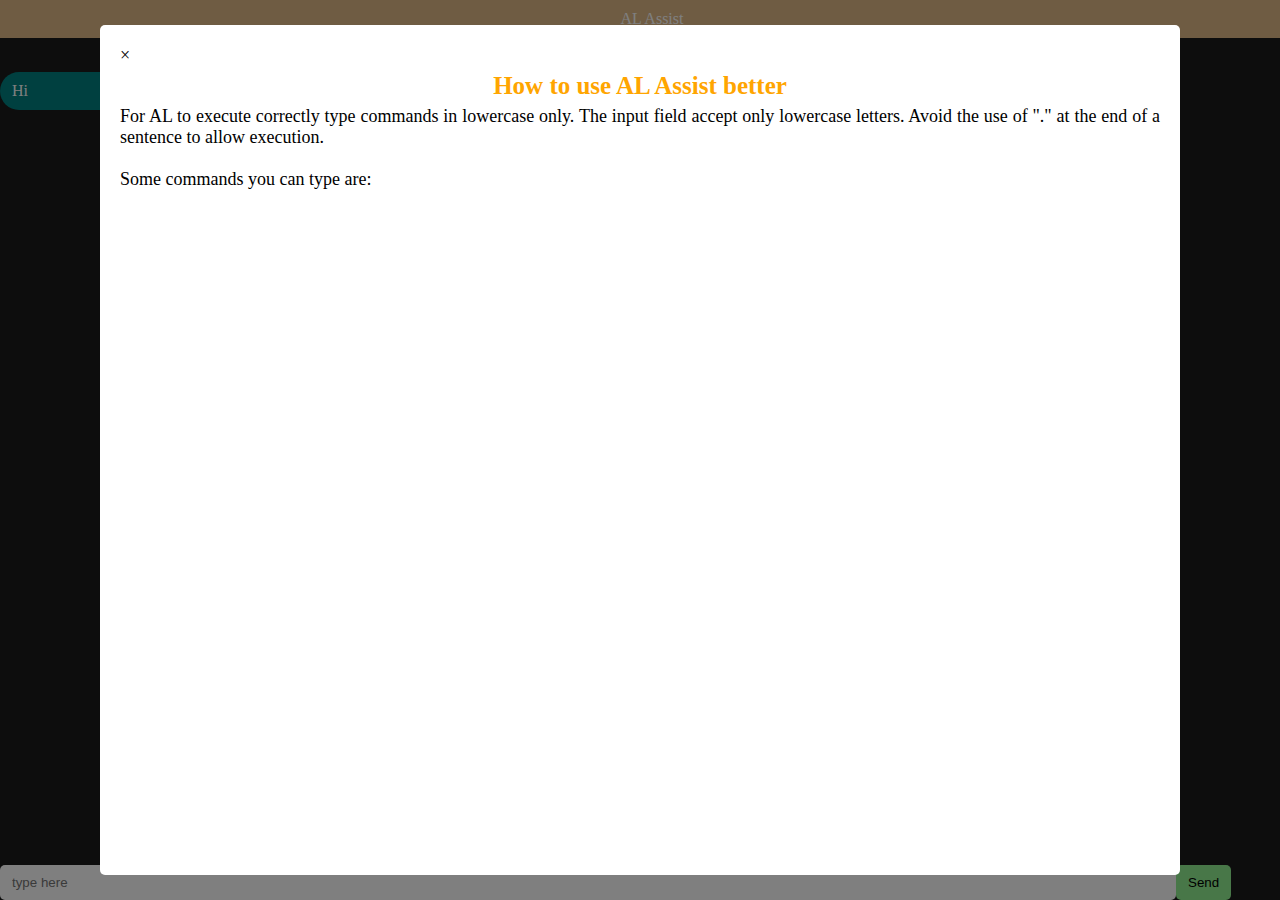
<file: index.html>
<!DOCTYPE html>
<html>

<head>
    <meta charset="utf-8">
    <meta name="viewport" content="width=device-width, initial-scale=1">
    <title>AL Assist</title>
    <link rel="stylesheet" type="text/css" href="style.css">
</head>

<body>
    
    	<div class="header">
    		<center>
    			<p>AL Assist</p>
    		</center>
    	</div>
        <br>
        <br>
        <br>
        <br>
    
    <!-- chatbox -->
 
    <section id="chatbox">
        <div class="ai-message">
            <p id="aiwel">Hi</p>
        </div>
    
    </section>


<!-- can do -->
    <section id="can-do">
        <div class="do">
            <a onclick="document.getElementById('can-do').style.display='none'">&times;</a>
           <h5>How to use AL Assist better</h5>
           <p>For AL to execute correctly type commands in lowercase only. The input field accept only lowercase letters.
           Avoid the use of "." at the end of a sentence to allow execution.</p>

<br/>
           <p>Some commands you can type are:</p>
           <ul>
           </ul>
        </div>

    </section>


<!-- userinput -->
    <div class="userinput">
        <input type="text" name="user" placeholder="Type here" id="userinput">
        <button class="send" onclick="Send()">Send</button>
    </div>
</body>

<script type="text/javascript" src="script.js"></script>

<script type="text/javascript" src="alcmd.js"></script>

</html>
</file>
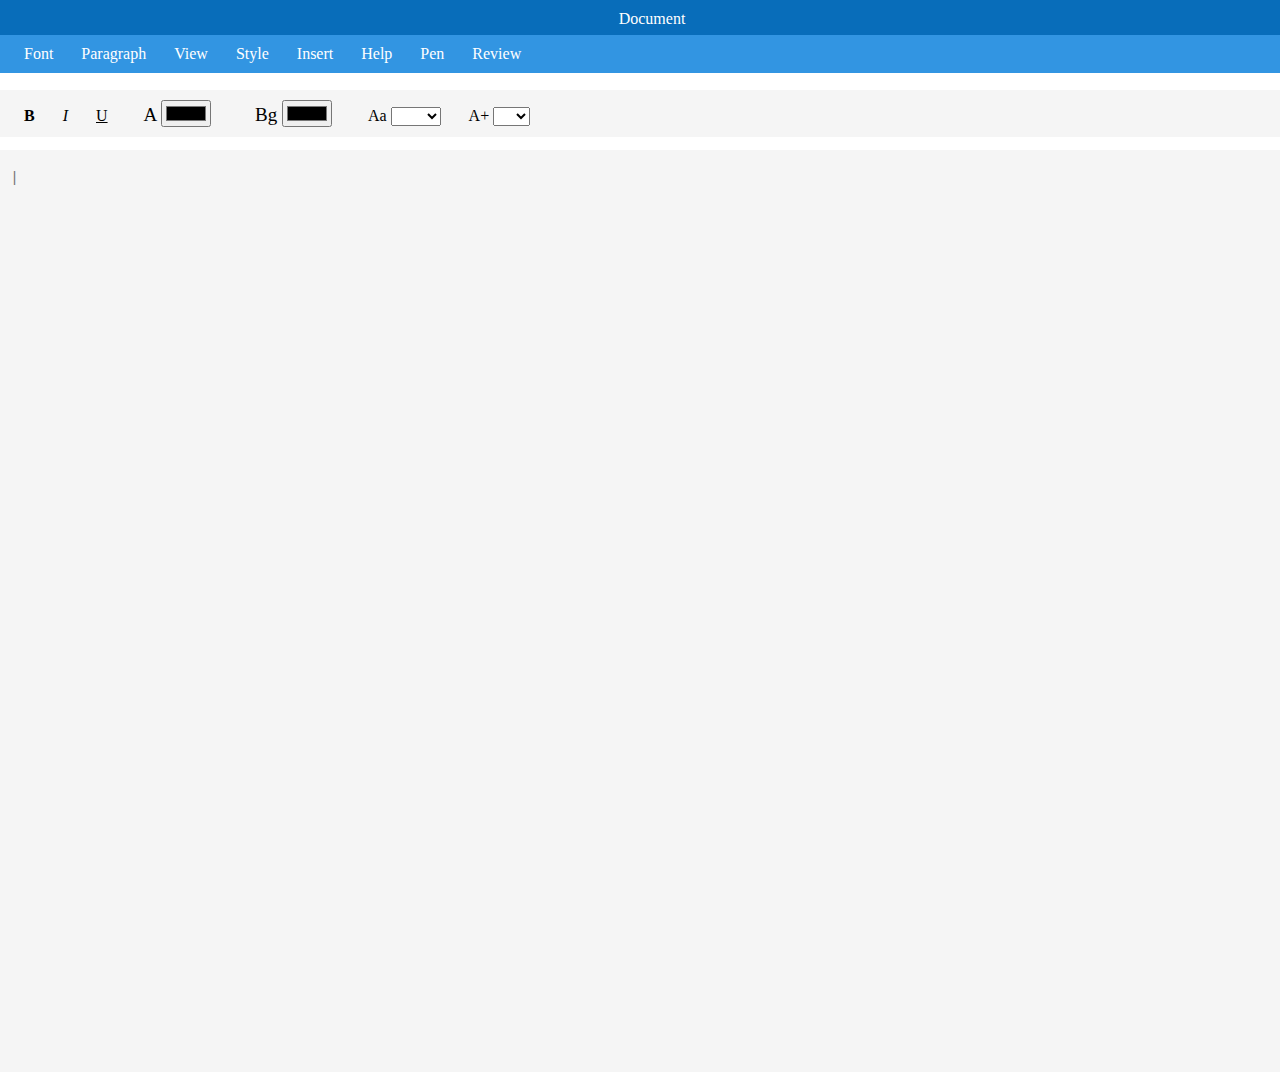
<file: mydocument.html>
<!DOCTYPE html>
<html>
<head>
	<meta charset="utf-8">
	<meta name="viewport" content="width=device-width, initial-scale=1">
	<title>Doc</title>
	<link rel="stylesheet" href="https://cdnjs.cloudflare.com/ajax/libs/font-awesome/4.7.0/css/font-awesome.min.css" />
</head>

<style type="text/css">
	*{
		margin: 0;
		overflow-x: hidden;
	}

	#header{
		width: 100%;
		padding: 10px 12px;
		background: #086dba;
		position: fixed;
		text-align: center;
		top: 0;
		color: white;
	}

	#textarea{
		margin-top: 150px;
		padding-top: 20px;
		padding-left: 10px;
		padding-right: 10px;
		width: 100%;
		font-size: 15px;
		border: none;
		background: whitesmoke;
		height: 100vh;
	}

	#kits{
		width: 100%;
		background: #3295e2;
		color: white;
		padding: 10px 12px;
		position: fixed;
		top: 35px;
		overflow: scroll;
		white-space: nowrap;
		overflow-x: scroll;
		overflow-y: hidden;
		scroll-behavior: smooth;
	}


	#kits a{
		padding: 10px 12px;
		font-size: 16px;
		cursor: pointer;
		font-family: serif;
	}

	#fonts{
		position: fixed;
		overflow: scroll;
		white-space: nowrap;
		overflow-x: scroll;
		overflow-y: hidden;
		scroll-behavior: smooth;
		top: 90px;
		background: whitesmoke;
		padding: 10px 12px;
		width: 100%;
		cursor: pointer;
	}

	#paragraph{
		position: fixed;
		overflow: scroll;
		white-space: nowrap;
		overflow-x: scroll;
		overflow-y: hidden;
		scroll-behavior: smooth;
		top: 90px;
		background: whitesmoke;
		padding: 10px 12px;
		width: 100%;
		cursor: pointer;
	}

	.none{
		display: none;
	}
</style>
<body onload="Loading()">
<div id="header">
	<a>Document</a>
</div>

<div id="kits">
	<a onclick="Fonts()">Font</a>
	<a onclick="Para()">Paragraph</a>
	<a>View</a>
	<a>Style</a>
	<a>Insert</a>
	<a>Help</a>
	<a>Pen</a>
	<a>Review</a>
</div>


<div id="fonts">

	<b style="padding: 10px 12px" onclick="bolding()" title="bold" id="bld">B</b>

	<i style="padding: 10px 12px" onclick="Italics()" title="Italics" id="itl">I</i>


	<a style="padding: 10px 12px;text-decoration: underline;" title="underline" onclick="Underline()" id="udl">U</a>


    <a style="padding: 8px 20px;color: red;font-weight: 400;font-size: 19px;" title="text color" id="col">A
    	<input id="color" type="color" oninput="textC()" name=""></a>

    	<a style="padding: 8px 20px;color: purple;font-weight: 400;font-size: 19px;" title="background color" id="bg">Bg
    	<input id="bgc" type="color" oninput="bgC()" value="#0D0D0D"></a>


    	<a style="padding: 10px 12px;">
    		Aa
    <select id="case" title="change case" style="width: 50px" onchange="Changecase()">Aa
<option value="unset">unset</option>
<option value="lowercase">lowercase</option>
<option value="uppercase">UPPERCASE</option>
<option value="capitalize">Capitalize</option>
    </select>
</a>    


<a style="padding: 10px 12px" title="font-size">A+

<select title="font-size" id="size" onchange="Sizing()">
<option value="8px">8</option>
<option value="9px">9</option>
<option value="10px">10</option>
<option value="11px">11</option>
<option value="12px">12</option>
<option value="14px">14</option>
<option value="16px">16</option>
<option value="18px">18</option>
<option value="20px">20</option>
<option value="22px">22</option>
<option value="24px">24</option>
<option value="26px">26</option>
<option value="28px">28</option>
<option value="36px">36</option>
<option value="48px">48</option>
<option value="72px">72</option>
</select>
</a>
</div>



<div id="paragraph" class="none">


	<a style="padding: 10px 12px" onclick="right()" title="right" id="rht"><i class="fa fa-align-right"></i></a>

	<a style="padding: 10px 12px" onclick="left()" title="left" id="lft"><i class="fa fa-align-left"></i></a>

	<a style="padding: 10px 12px" onclick="center()" title="center" id="cent"><i class="fa fa-align-center"></i></a>

	<a style="padding: 10px 12px" onclick="justify()" title="justify" id="just"><i class="fa fa-align-justify"></i></a>

</div>


<div>
	<textarea id="textarea" placeholder="|" onkeyup="textSave()" spellcheck="off" autocomplete="on" wrap="on">
		
	</textarea>
</div>
</body>

<script type="text/javascript">

	function Loading(){

    var textarea=document.getElementById("textarea");

    textarea.value=localStorage.getItem("textstore")

    textarea.style.fontWeight=localStorage.getItem("bold")


      textarea.style.fontStyle=localStorage.getItem("italic")

       textarea.style.textDecoration=localStorage.getItem("underline")

textarea.style.color=document.getElementById("color").value=localStorage.getItem("doc_color");


textarea.style.background=document.getElementById("bgc").value=localStorage.getItem("doc_bgcolor");



textarea.style.textTransform=document.getElementById("case").value=localStorage.getItem("casing");


textarea.style.fontSize=document.getElementById("size").value=localStorage.getItem("sizing");


document.getElementById("col").style.color=document.getElementById("color").value;


document.getElementById("bg").style.color=document.getElementById("bgc").value;

	
	textarea.style.textAlign=localStorage.getItem("right");



if(left){
	textarea.style.textAlign=localStorage.getItem("left");
}


if(center){
	textarea.style.textAlign=localStorage.getItem("center");
}

if(justify){
	textarea.style.textAlign=localStorage.getItem("justify");
}


	}


	function textSave(){
		var textarea=document.getElementById("textarea");
		localStorage.setItem("textstore",textarea.value);
	}

	function bolding(){
		var textarea=document.getElementById("textarea");
		var style=textarea.style.fontWeight="bold";

		localStorage.setItem("bold", style);


var bld=document.getElementById("bld");

bld.addEventListener("dblclick",()=>{
	localStorage.removeItem("bold")
	window.location.reload();
})

	}

	function Italics(){
		var textarea=document.getElementById("textarea");
		var style=textarea.style.fontStyle="italic";
		localStorage.setItem("italic", style)
var itl=document.getElementById("itl");

itl.addEventListener("dblclick",()=>{
	localStorage.removeItem("italic")
	window.location.reload();

})


	}

	function Underline(){
		var textarea=document.getElementById("textarea");
		var style=textarea.style.textDecoration="underline";
		localStorage.setItem("underline", style)
var udl=document.getElementById("udl");

udl.addEventListener("dblclick",()=>{
	localStorage.removeItem("underline")
	window.location.reload();

})
	}

	function textC(){
		var textarea=document.getElementById("textarea");
		var color=document.getElementById("color");

		var style=textarea.style.color=color.value;

		var kit=document.getElementById("col")
        kit.style.color=color.value;

		localStorage.setItem("doc_color", style)
		

	}

	function bgC(){
		var textarea=document.getElementById("textarea");
		var bgC=document.getElementById("bgc");

		var style=textarea.style.background=bgC.value;

		var kit=document.getElementById("bg")
        kit.style.color=bgC.value;

		localStorage.setItem("doc_bgcolor", style)
		

	}

	function Changecase(){
		var textarea=document.getElementById("textarea");

		var casing=document.getElementById("case");
		var style=textarea.style.textTransform=casing.value;
		localStorage.setItem("casing", style)
	}

	function Sizing(){
		var textarea=document.getElementById("textarea");

		var sizing=document.getElementById("size");
		var style=textarea.style.fontSize=sizing.value;
		localStorage.setItem("sizing", style)
	}








function Fonts(){
	var fonts=document.getElementById("fonts");
	var paragraph=document.getElementById("paragraph");

	fonts.style.display="block";
	paragraph.style.display="none"
}

function Para(){
	var fonts=document.getElementById("fonts");
	var paragraph=document.getElementById("paragraph");

	fonts.style.display="none";
	paragraph.style.display="block"
}




function right(){
		var textarea=document.getElementById("textarea");
		var style=textarea.style.textAlign="right";

		localStorage.setItem("right", style);


var rht=document.getElementById("rht");

rht.addEventListener("dblclick",()=>{
	localStorage.removeItem("right")
	window.location.reload();
})

	}



function left(){
		var textarea=document.getElementById("textarea");
		var style=textarea.style.textAlign="left";

		localStorage.setItem("left", style);


var lft=document.getElementById("lft");

lft.addEventListener("dblclick",()=>{
	localStorage.removeItem("left")
	window.location.reload();
})

	}



function center(){
		var textarea=document.getElementById("textarea");
		var style=textarea.style.textAlign="center";

		localStorage.setItem("center", style);


var cent=document.getElementById("cent");

cent.addEventListener("dblclick",()=>{
	localStorage.removeItem("center")
	window.location.reload();
})

	}



function justify(){
		var textarea=document.getElementById("textarea");
		var style=textarea.style.textAlign="justify";

		localStorage.setItem("justify", style);


var just=document.getElementById("just");

just.addEventListener("dblclick",()=>{
	localStorage.removeItem("justify")
	window.location.reload();
})

	}



</script>
</html>
</file>
<file: style.css>
*{
	margin: 0;
	border: 0;
}

body{
	background: #1a1a1a;
	color: white;
}


.header{
	width: 100%;
	padding: 10px 12px;
	background: burlywood;
	color: white;
	position: fixed;
	top: 0;
	z-index: 99;
}


.ai-message{
	width: 50%;
	border-radius: 20px;
	padding: 10px 12px;
	background: teal;
	height: auto;
}

.userinput{
	position: fixed;
	width: 100%;
	bottom: 0;
	display: flex;
}

.userinput input{
	width: 90%;
	padding: 10px 12px;
	border-radius: 5px;
	text-transform: lowercase;
}

.send{
	padding: 10px 12px;
	border-radius: 5px;
	text-align: center;
	border: none;
	background: lightgreen;
}

.send:hover{
	background: green;
	color: white;
}

.user-message{
	width: 50%;
	border-radius: 20px;
	padding: 10px 12px;
	background: coral;
position: absolute;
right: 0;
text-transform: lowercase;
}


#can-do{
	width: 100%;
	top: 0;
	height: 100vh;
	background: rgba(0, 0, 0, 0.5);
	display: flex;
	align-items: center;
	justify-content: center;
	position: fixed;
	z-index: 999;
}

.do{
	background: white;
	color: black;
	width: 100%;
	height: 90vh;
	margin-left: 100px;
	margin-right: 100px;
	border-radius: 5px;
	text-align: justify;
    padding-left: 20px;
    padding-right: 20px;
    padding-top: 20px;
    padding-bottom: 20px;
    font-size: 18px;
}

#chatbox{
	padding-bottom: 100px;
}

h5{
	font-size: 25px;
	line-height: 2.5rem;
	color: orange;
	text-align: center;
}

a{
	cursor: pointer;
}

ul ,li{
	text-decoration: none;
}
</file>
